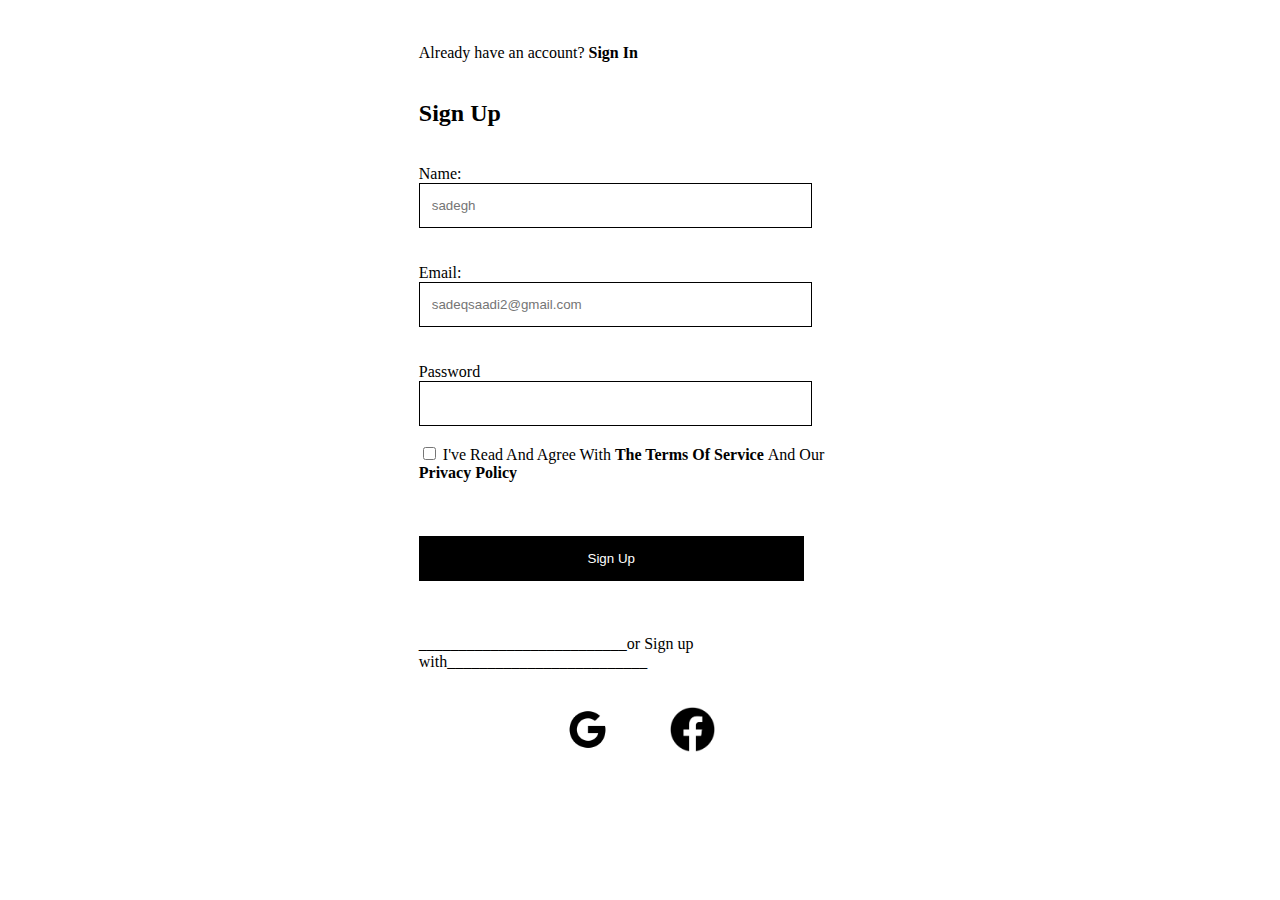
<file: index.html>
<!DOCTYPE html>
<html lang="en">
<head>
    <meta charset="UTF-8">
    <meta name="viewport" content="width=device-width, initial-scale=1.0">
    <title>Sign Up Form</title>
  <link rel="stylesheet" href="style.css">
</head>
<body>
    <br><br>
    <form action="sign-in-form.html" id="form">
<label>Already have an account?</label>
<a href="sign-in-form.html"><b>Sign In</b></a>
<br><br>
<h2 id="signUp"><b>Sign Up</b></h2><br>
<label for="name">Name:</label><br>
<input type="text" name="name" placeholder="sadegh" class="input"/><br><br><br>
<label for="useremail">Email:</label><br>
<input type="email" name="useremail" placeholder="sadeqsaadi2@gmail.com" class="input"/><br><br><br>
<label for="userpassword">Password</label><br>
<input type="password" name="userpassword" class="input" required/><br><br>
<input type="checkbox" required/>
<label>I've Read And Agree With <b>The Terms Of Service </b>And Our <b>Privacy Policy</b></label>
<br><br><br><br>
<button id="button">Sign Up</button><br><br><br><br>
<label>__________________________or Sign up with_________________________</label><br><br><br>
<div class="image">
    <img src="logo-google.png" alt="Google logo" width="45" height="45">
    <img src="fb-images.png" alt="facebook logo" width="45" height="45">
</div>
    </form>
</body>
</html>
</file>
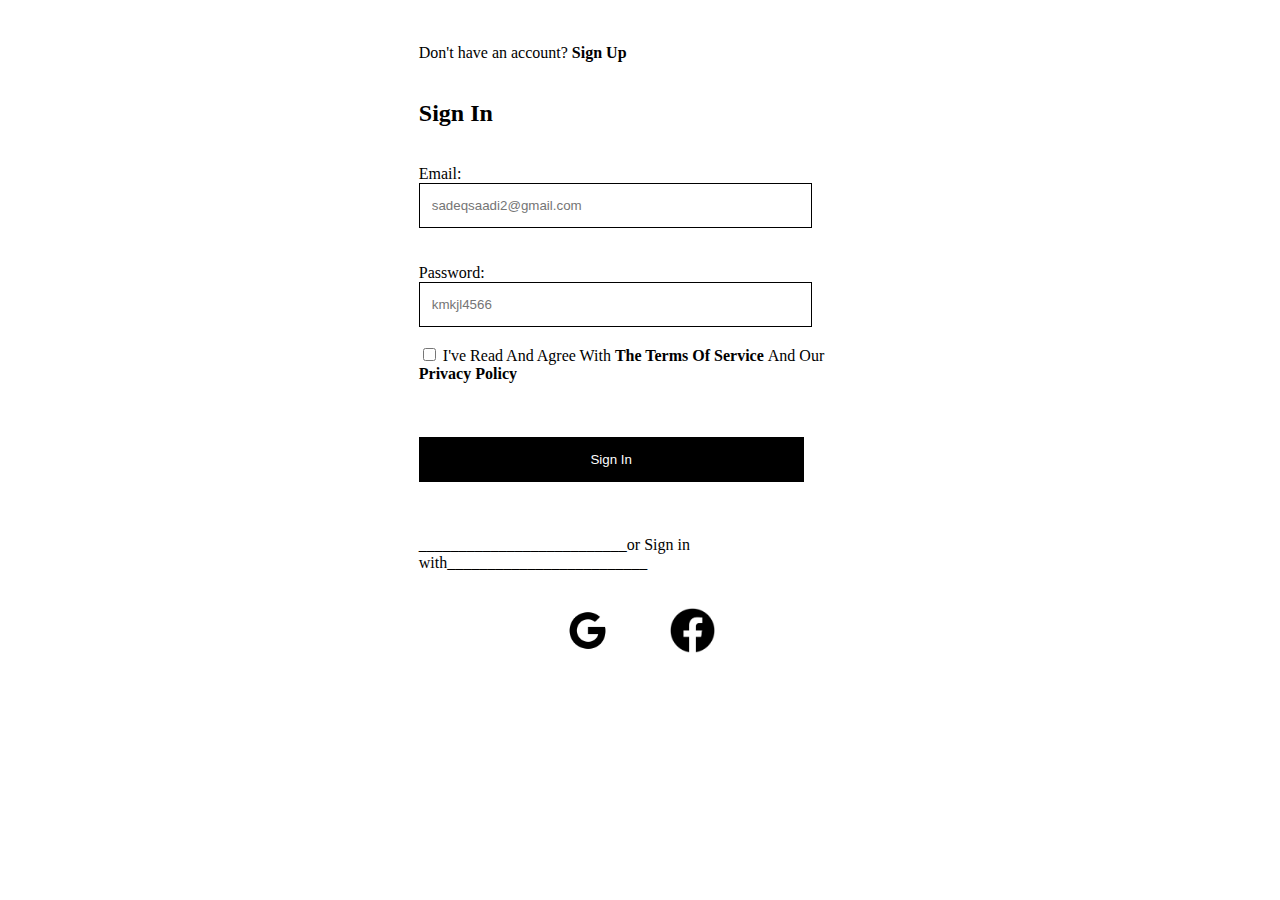
<file: sign-in-form.html>
<!DOCTYPE html>
<html lang="en">
<head>
    <meta charset="UTF-8">
    <meta name="viewport" content="width=device-width, initial-scale=1.0">
    <title>Sign In Form</title>
  <link rel="stylesheet" href="style.css">
</head>
<body>
    <br><br>
    <form action="table.html" id="form">
<label>Don't have an account?</label>
<a href="index.html"><b>Sign Up</b></a>
<br><br>
<h2 id="signIn"><b>Sign In</b></h2><br>

<label for="useremail">Email:</label><br>
<input type="email" name="useremail" placeholder="sadeqsaadi2@gmail.com" class="input"/><br><br><br>
<label for="userpassword">Password:</label><br>
<input type="password" name="userpassword" placeholder="kmkjl4566" class="input" required/><br><br>
<input type="checkbox" required/>
<label>I've Read And Agree With <b>The Terms Of Service </b>And Our <b>Privacy Policy</b></label>
<br><br><br><br>
<button id="button">Sign In</button><br><br><br><br>
<label>__________________________or Sign in with_________________________</label><br><br><br>
<div class="image">
    <img src="logo-google.png" alt="Google logo" width="45" height="45">
    <img src="fb-images.png" alt="facebook logo" width="45" height="45">
</div>
    </form>
</body>
</html>
</file>
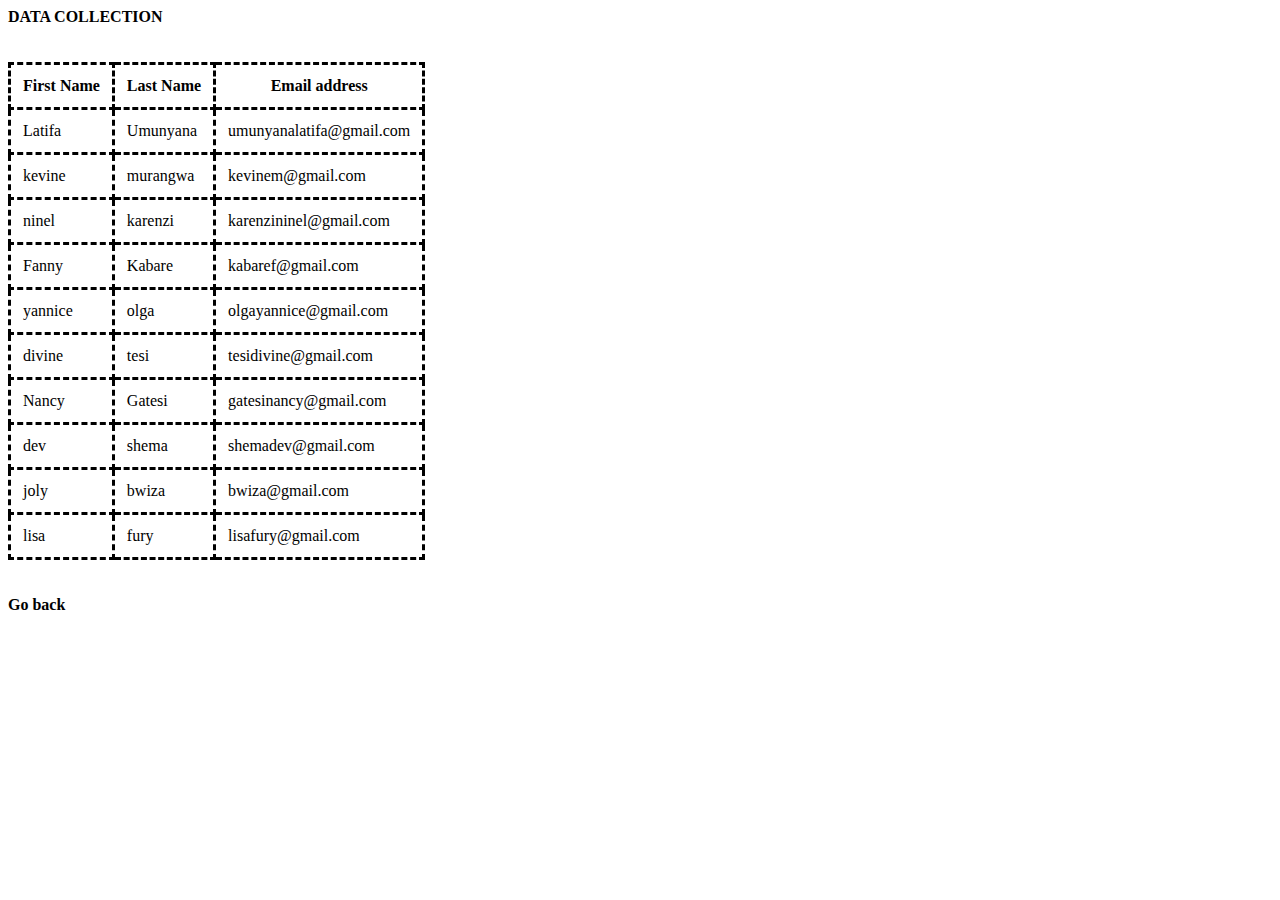
<file: table.html>
<!DOCTYPE html>
<html lang="en">
<head>
    <meta charset="UTF-8">
    <meta name="viewport" content="width=device-width, initial-scale=1.0">
    <title>table</title>
<link rel="stylesheet" href="style.css">
</head>
<body>
   <caption><b>DATA COLLECTION</b></caption><br><br><br>
    <table class="center">
<tr>
<th>First Name</th>
<th>Last Name</th>
<th>Email address</th>
</tr>
<tr>
    <td>Latifa</td>
    <td>Umunyana</td>
    <td>umunyanalatifa@gmail.com </td>
    </tr>
    <tr>
    <td>kevine</td>   
    <td>murangwa</td>
    <td>kevinem@gmail.com</td>
</tr>
<tr>
    <td>ninel</td>
    <td>karenzi</td>
    <td>karenzininel@gmail.com</td>
</tr>
<tr>
    <td>Fanny</td>
    <td>Kabare</td>
    <td>kabaref@gmail.com</td>
    <tr>
    <td>yannice</td>   
    <td>olga</td>
    <td>olgayannice@gmail.com</td>
</tr>
<tr>
    <td>divine</td>
    <td>tesi</td>
    <td>tesidivine@gmail.com</td>
</tr>
<tr>
    <td>Nancy</td>
    <td>Gatesi</td>
    <td>gatesinancy@gmail.com</td>
    </tr>
    <tr>
    <td>dev</td>   
    <td>shema</td>
    <td>shemadev@gmail.com</td>
</tr>
<tr>
    <td>joly</td>
    <td>bwiza</td>
    <td>bwiza@gmail.com</td>
</tr>
    <td>lisa</td>
    <td>fury</td>
    <td>lisafury@gmail.com</td>
</tr>
    </table>
    <br>
    <br>
    <a href="sign-in-form.html"><b>Go back</b></a>
</body>
</html>
</file>
<file: style.css>
a:link, a:visited {
    color: black;
    text-decoration: none;

}
#signUp {
    text-size-adjust:80%;
}
.input{

    width: 83%;
    padding: 14px 12px;
    border: solid 1px;
}
#button{
    border: solid 1px black;
    background-color: black;
    color: white;
    padding: 14px 12px;
    width: 87%;
}
#form{
    font-family: 'Times New Roman', Times, serif;
    margin: 0 auto;
    width: 35%;
    border: solid 0px ;
}
.image{
  justify-content: center;
  gap: 60px;
    display: flex;
}
table,th,td{
    border: dashed 3px;
   border-collapse: collapse;
   padding: 12px;
   
   
}
.center {
border-radius: 30;
}
.color{
    color: aqua;
}
</file>
